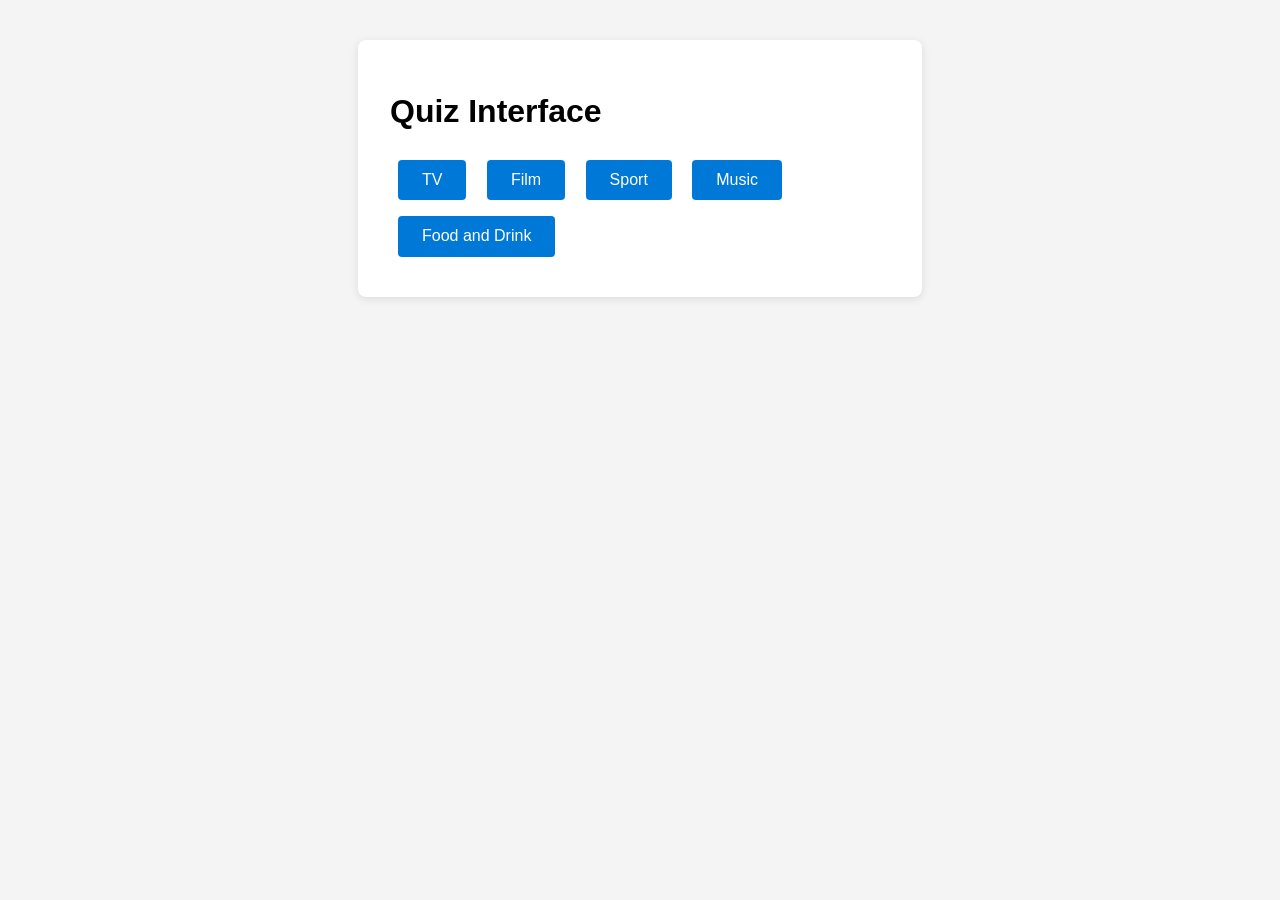
<file: index.html>
<!DOCTYPE html>
<html lang="en">
<head>
  <meta charset="UTF-8">
  <title>Quiz Interface</title>
  <link rel="stylesheet" href="src/styles/main.css">
</head>
<body>
  <div class="container">
    <h1>Quiz Interface</h1>
    <div id="category-buttons">
      <button id="tv-btn">TV</button>
      <button id="film-btn">Film</button>
      <button id="sport-btn">Sport</button>
      <button id="music-btn">Music</button>
      <button id="food-btn">Food and Drink</button>
      <!-- Add other category buttons here -->
    </div>
    <div id="quiz-area" class="hidden">
      <div id="score"></div>
      <div id="question"></div>
      <div id="options"></div>
      <button id="next-btn" class="hidden">Next</button>
    </div>
  </div>
  <script type="module" src="src/scripts/app.js"></script>
</body>
</html>
</file>
<file: src/styles/main.css>
body {
  font-family: Arial, sans-serif;
  background: #f4f4f4;
  margin: 0;
  padding: 0;
}
.container {
  max-width: 500px;
  margin: 40px auto;
  background: #fff;
  padding: 2em;
  border-radius: 8px;
  box-shadow: 0 2px 8px rgba(0,0,0,0.1);
}
#category-buttons button {
  margin: 0.5em;
  padding: 0.7em 1.5em;
  font-size: 1em;
  border: none;
  border-radius: 4px;
  background: #0078d7;
  color: #fff;
  cursor: pointer;
}
#category-buttons button:hover {
  background: #005fa3;
}
#quiz-area {
  margin-top: 2em;
}
#question {
  font-size: 1.2em;
  margin-bottom: 1em;
}
#options button {
  display: block;
  margin: 0.5em 0;
  padding: 0.6em 1em;
  width: 100%;
  border: 1px solid #ccc;
  border-radius: 4px;
  background: #f9f9f9;
  cursor: pointer;
  text-align: left;
}
#options button.selected {
  background: #d0eaff;
  border-color: #0078d7;
}
#next-btn {
  margin-top: 1em;
  padding: 0.7em 1.5em;
  background: #28a745;
  color: #fff;
  border: none;
  border-radius: 4px;
  cursor: pointer;
}
#next-btn.hidden, #quiz-area.hidden {
  display: none;
}
</file>
